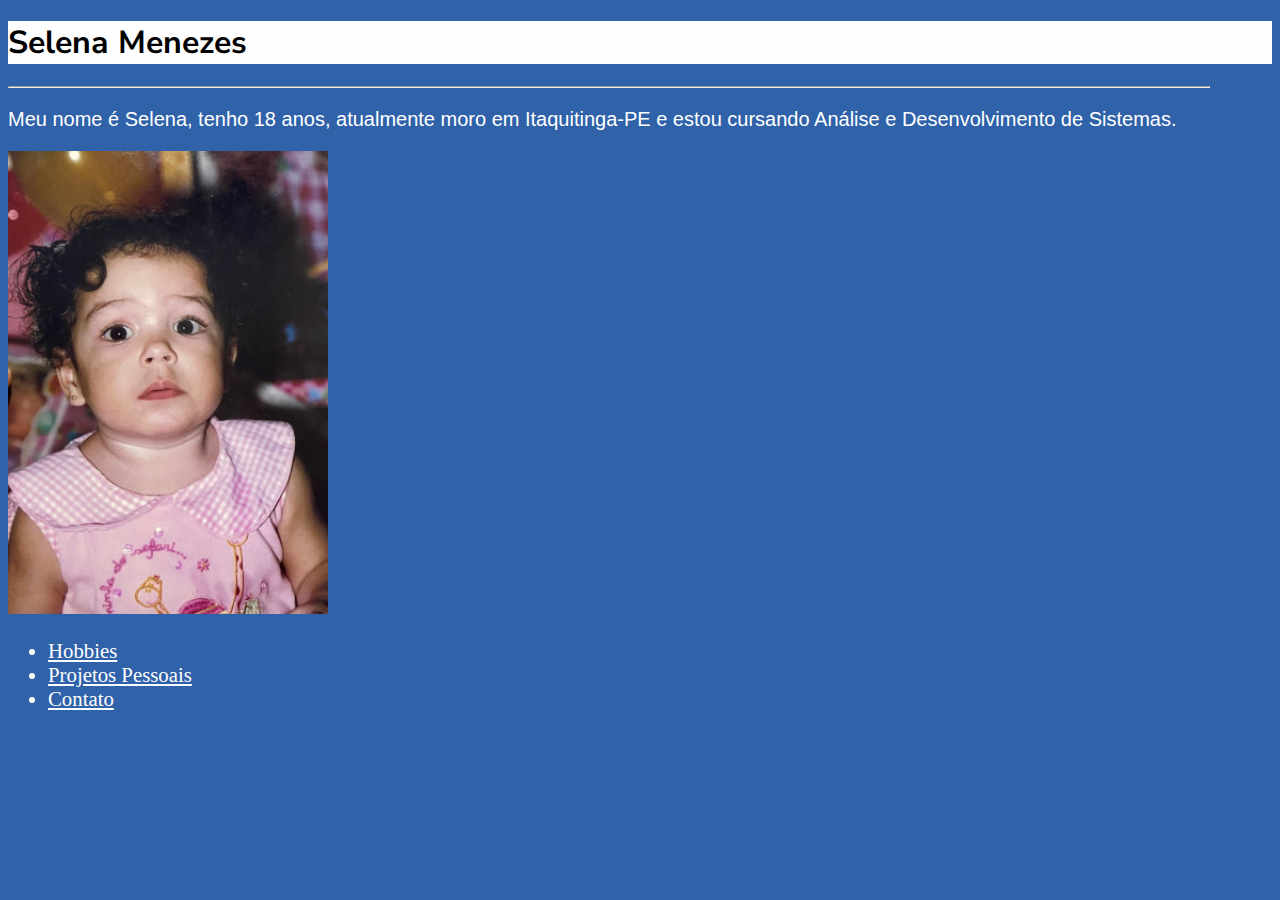
<file: index.html>
<!DOCTYPE html>
<html lang="en">
<head>
    <meta charset="UTF-8">
    <meta name="viewport" content="width=device-width, initial-scale=1.0">
    <title>Selena Menezes</title>
    <link rel="stylesheet" href="style.css">
    <link rel="preconnect" href="https://fonts.googleapis.com">
    <link rel="preconnect" href="https://fonts.gstatic.com" crossorigin>
    <link href="https://fonts.googleapis.com/css2?family=Cinzel:wght@400..900&family=Nunito+Sans:ital,opsz,wght@0,6..12,200..1000;1,6..12,200..1000&display=swap" rel="stylesheet">
</head>
<body>
    <div class="titulo">
        <h1>Selena Menezes</h1>
    </div>
    <hr>
    <div class="introducao">
        <p>Meu nome é Selena, tenho 18 anos, atualmente moro em Itaquitinga-PE e estou cursando Análise e Desenvolvimento de Sistemas.</p>
    </div>
        <div class="minha-foto">
            <img src="img/selena.jpg" alt="selena"> 
        </div>

    <div class="menu">
        <ul>
            <li><a href="hobbies.html">Hobbies</a></li>
            <li><a href="projetos-pessoais.html">Projetos Pessoais</a></li>
            <li><a href="contato.html">Contato</a></li>
        </ul>
    </div>
</file>
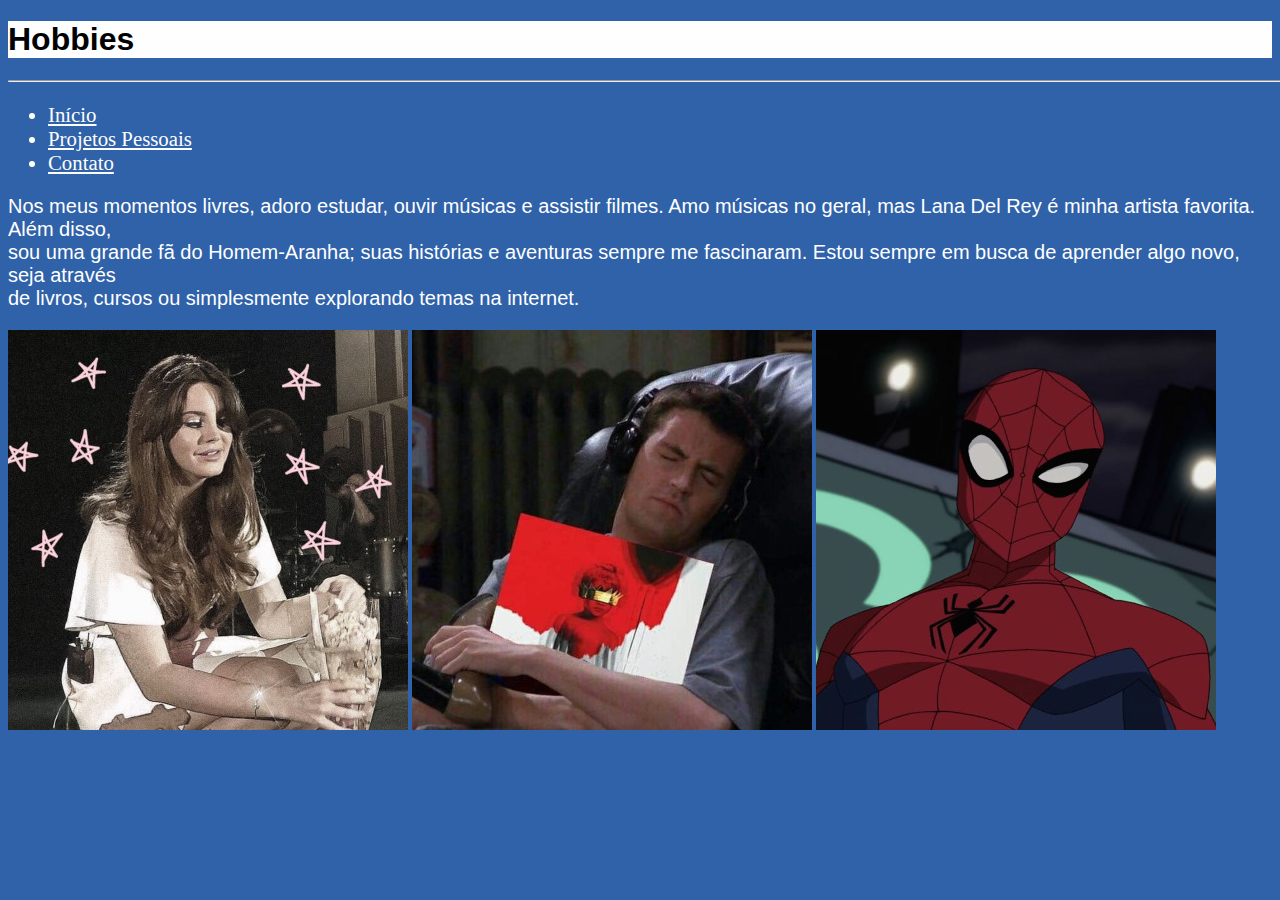
<file: hobbies.html>
<!DOCTYPE html>
<html lang="en">
<head>
    <meta charset="UTF-8">
    <meta name="viewport" content="width=device-width, initial-scale=1.0">
    <link rel="stylesheet" href="style.css">
    <title>Hobbies</title>
</head>
<body>
    <div class="titulo">
        <h1>Hobbies</h1>
    </div>

    <hr id="hr-hobbies">
    
    <div class="menu-pag">

        <ul>
            <li><a href="index.html">Início</a></li>
            <li><a href="projetos-pessoais.html">Projetos Pessoais</a></li>
            <li><a href="contato.html">Contato</a></li>
        </ul>
    </div>

    <div class="conteudo">
        <section class="introducao">
            <p>Nos meus momentos livres, adoro estudar, ouvir músicas e assistir filmes. Amo músicas no geral, mas Lana Del Rey é minha artista favorita. Além disso,<br> sou uma grande fã do Homem-Aranha; suas histórias e aventuras sempre me fascinaram. Estou sempre em busca de aprender algo novo, seja através<br> de livros, cursos ou simplesmente explorando temas na internet.</p>
        </section>

        <section class="imagens">
            <img src="img/lana.jpg" alt="Lana Del Rey">
            <img src="img/rihanna.jpg" alt="Rihanna">
            <img src="img/homem_aranha.jpg" alt="Homem Aranha">
        </section>
    </div>
</body>
</html>
</file>
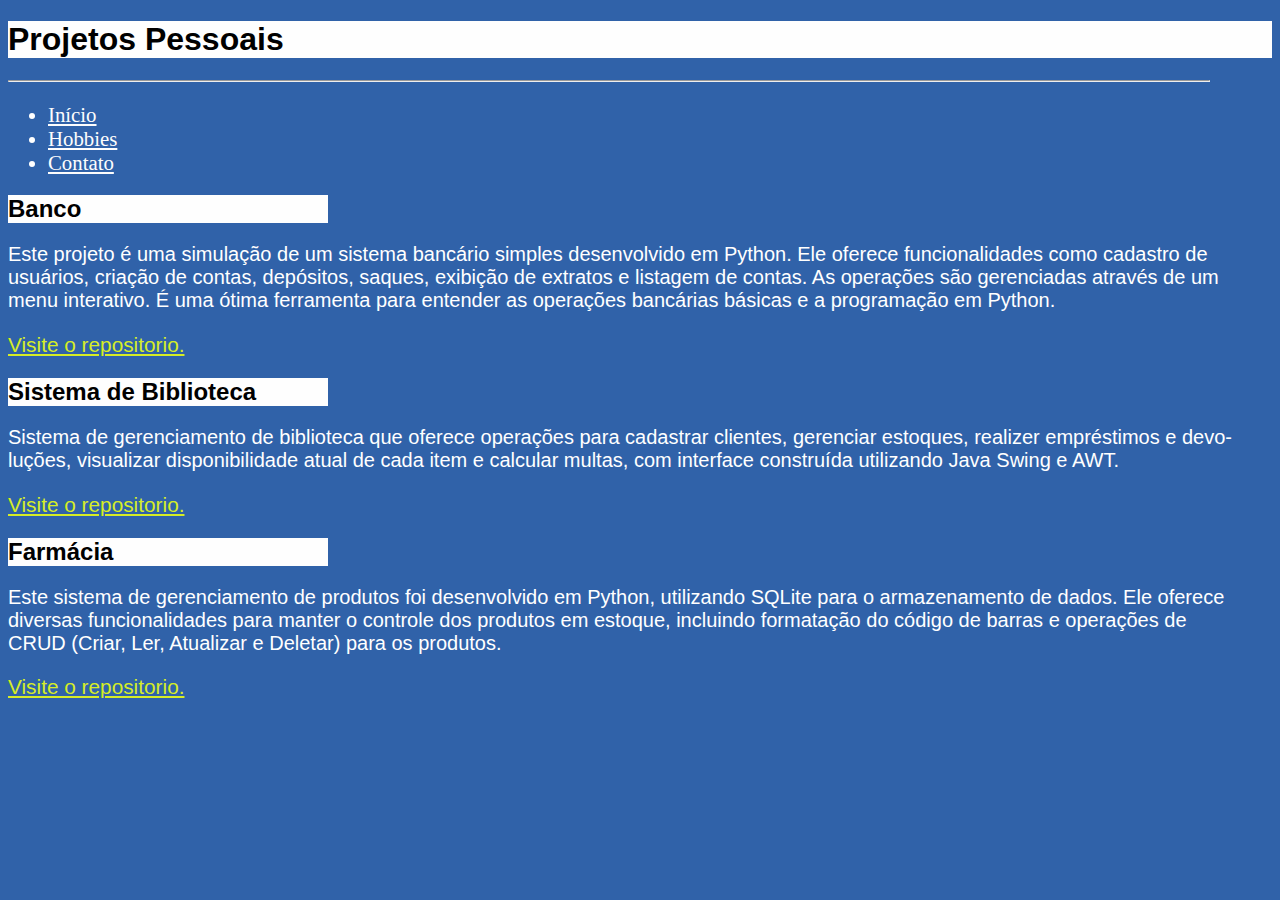
<file: projetos-pessoais.html>
<!DOCTYPE html>
<html lang="en">
<head>
    <meta charset="UTF-8">
    <meta name="viewport" content="width=device-width, initial-scale=1.0">
    <link rel="stylesheet" href="style.css">
    <title>Projetos Pessoais</title>
</head>
<body>
    <div class="titulo">
        <h1>Projetos Pessoais</h1>
    </div>

    <hr id="hr-projeto">
    
    <div class="menu-pag">
        <ul>
            <li><a href="index.html">Início</a></li>
            <li><a href="hobbies.html">Hobbies</a></li>
            <li><a href="contato.html">Contato</a></li>
        </ul>
    </div>

    <div class="conteudo">
        <h2 class="titulo-projeto">Banco</h2>
        <section class="introducao">
            <p>Este projeto é uma simulação de um sistema bancário simples desenvolvido em Python. Ele oferece funcionalidades como cadastro de<br>usuários, criação de contas, depósitos, saques, exibição de extratos e listagem de contas. As operações são gerenciadas através de um<br> menu interativo. É uma ótima ferramenta para entender as operações bancárias básicas e a programação em Python.</p>  
            <a id="link" href="https://github.com/selenamenezes/sistema_bancario_v2" target="_blank"><p>Visite o repositorio.</p></a>
        </section>

        <h2 class="titulo-projeto">Sistema de Biblioteca</h2>
        <section class="introducao">
            <p>Sistema de gerenciamento de biblioteca que oferece operações para cadastrar clientes, gerenciar estoques, realizer empréstimos e devo-<br>luções, visualizar disponibilidade atual de cada item e calcular multas, com interface construída utilizando Java Swing e AWT. </p>  
            <a id="link" href="https://github.com/selenamenezes/Sistema_Biblioteca" target="_blank"><p>Visite o repositorio.</p></a>
        </section>

        <h2 class="titulo-projeto">Farmácia</h2>
        <section class="introducao">
            <p>Este sistema de gerenciamento de produtos foi desenvolvido em Python, utilizando SQLite para o armazenamento de dados. Ele oferece <br>diversas funcionalidades para manter o controle dos produtos em estoque, incluindo formatação do código de barras e operações de <br>CRUD (Criar, Ler, Atualizar e Deletar) para os produtos.</p>  
            <a id="link" href="https://github.com/selenamenezes/farmacia_sql" target="_blank"><p>Visite o repositorio.</p></a>
        </section>
    </div>

</body>
</html>
</file>
<file: style.css>
body{
    background-color: rgba(40, 92, 165, 0.962);
}

.titulo{
    background-color: rgb(254, 254, 254);
    font-family: "Nunito Sans", sans-serif;
    font-optical-sizing: auto;
    font-weight: 0;
    /* width: 50rem; */
}

hr{
    width: 75rem;
    margin: 0;
}

.titulo h1 h2{
    margin-left: 10px;
}

.introducao{
    font-family: 'Arial', sans-serif;
    font-size: 20px;
    color: white;
}

.minha-foto img {
    margin-left: auto;
    margin-right: auto;
    width: 20rem; 
    height: auto;
}

.menu {
    color: white;
    font-size: 1.3rem;
    
}

.menu ul li a, .menu-pag ul li a{
    color: rgb(253, 253, 253);
}

.menu-pag{
    color: white;
    font-size: 1.3rem;
}

.conteudo .introducao p{
    font-size: 1em;
}

#hr-hobbies{
    width: 85em;
    margin: 0;
}

#link{
    color: rgb(214, 237, 38);
    font-size: 1.3rem;
}

.titulo-projeto{
    background-color: rgb(254, 254, 254);
    font-family: "Nunito Sans", sans-serif;
    font-optical-sizing: auto;
    font-weight: 0;
    width: 20rem
}
</file>
